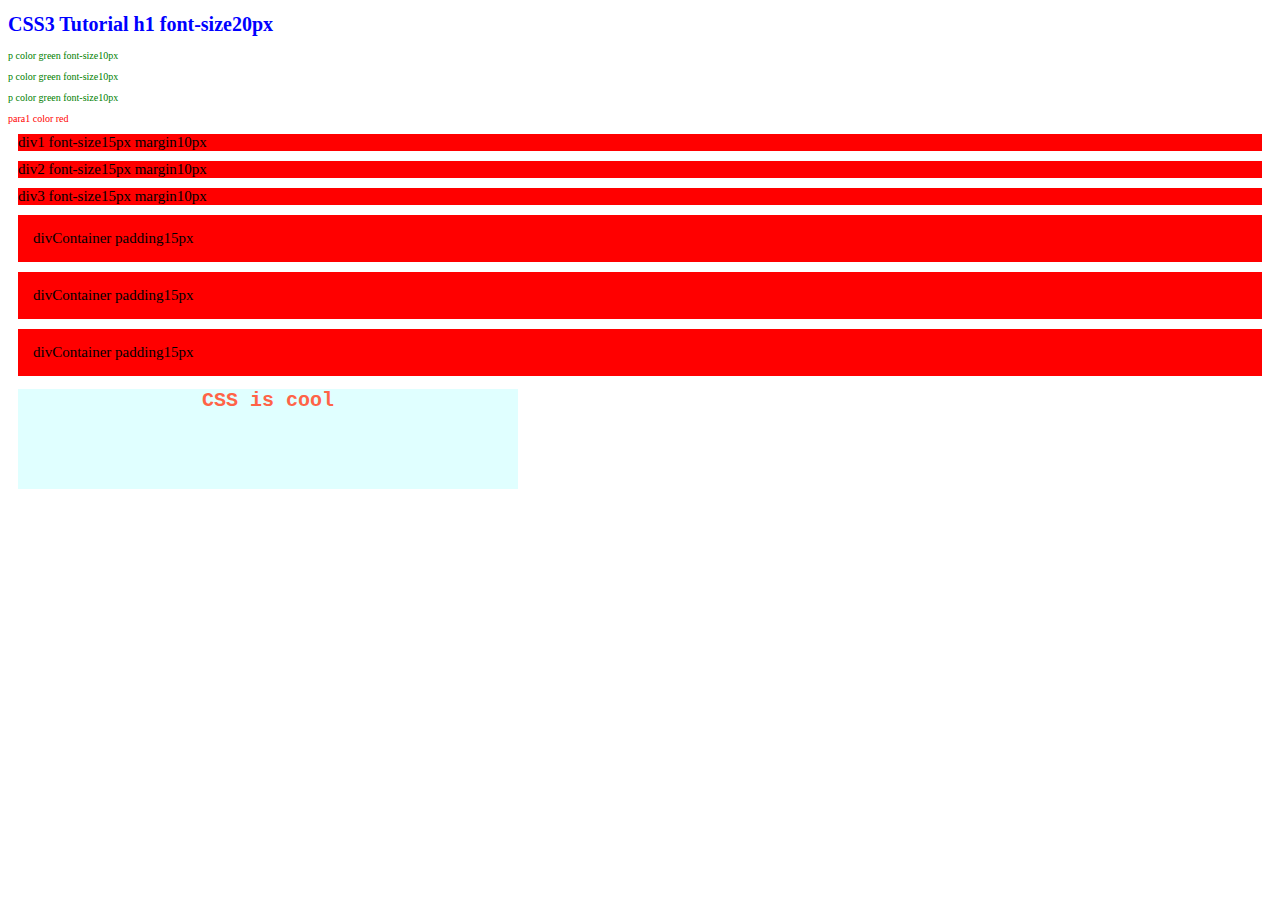
<file: css_tutorial/index.html>
<!DOCTYPE html>
<html>
<head>
  <meta charset="utf-8">
  <title>CSS3 Tutorial</title>
  <link href="style.css" rel="stylesheet">
</head>
<body>
  <h1>CSS3 Tutorial h1 font-size20px</h1>
  <p>p color green font-size10px</p>
  <p>p color green font-size10px</p>
  <p>p color green font-size10px</p>
  <p class="para1">para1 color red</p>
  
  <div>div1 font-size15px margin10px</div>
  <div>div2 font-size15px margin10px</div>
  <div>div3 font-size15px margin10px</div>

  <div class="container">divContainer padding15px</div>
  <div class="container">divContainer padding15px</div>
  <div class="container">divContainer padding15px</div>
  
  <div class="container1">
    <h1 class="heading1">CSS is cool</h1>
  </div>
  
</body>
</html>
</file>
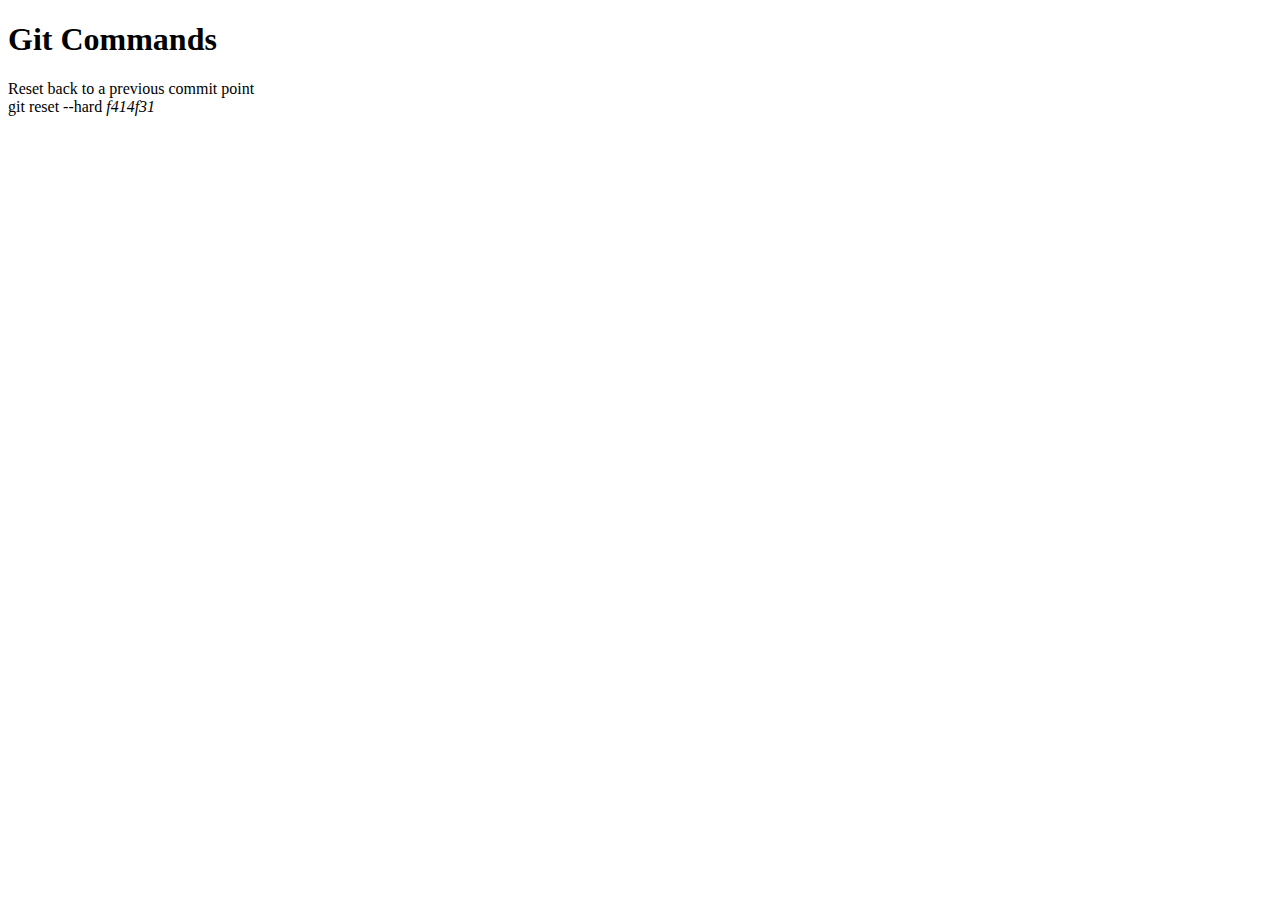
<file: git.html>
<!DOCTYPE html>
<html lang="en">
<head>
    <meta charset="UTF-8">
    <meta name="viewport" content="width=device-width, initial-scale=1.0">
    <title>Document</title>
</head>
<body>
    <h1>Git Commands</h1>

    Reset back to a previous commit point<br>
    git reset --hard <em>f414f31</em>
</body>
</html>
</file>
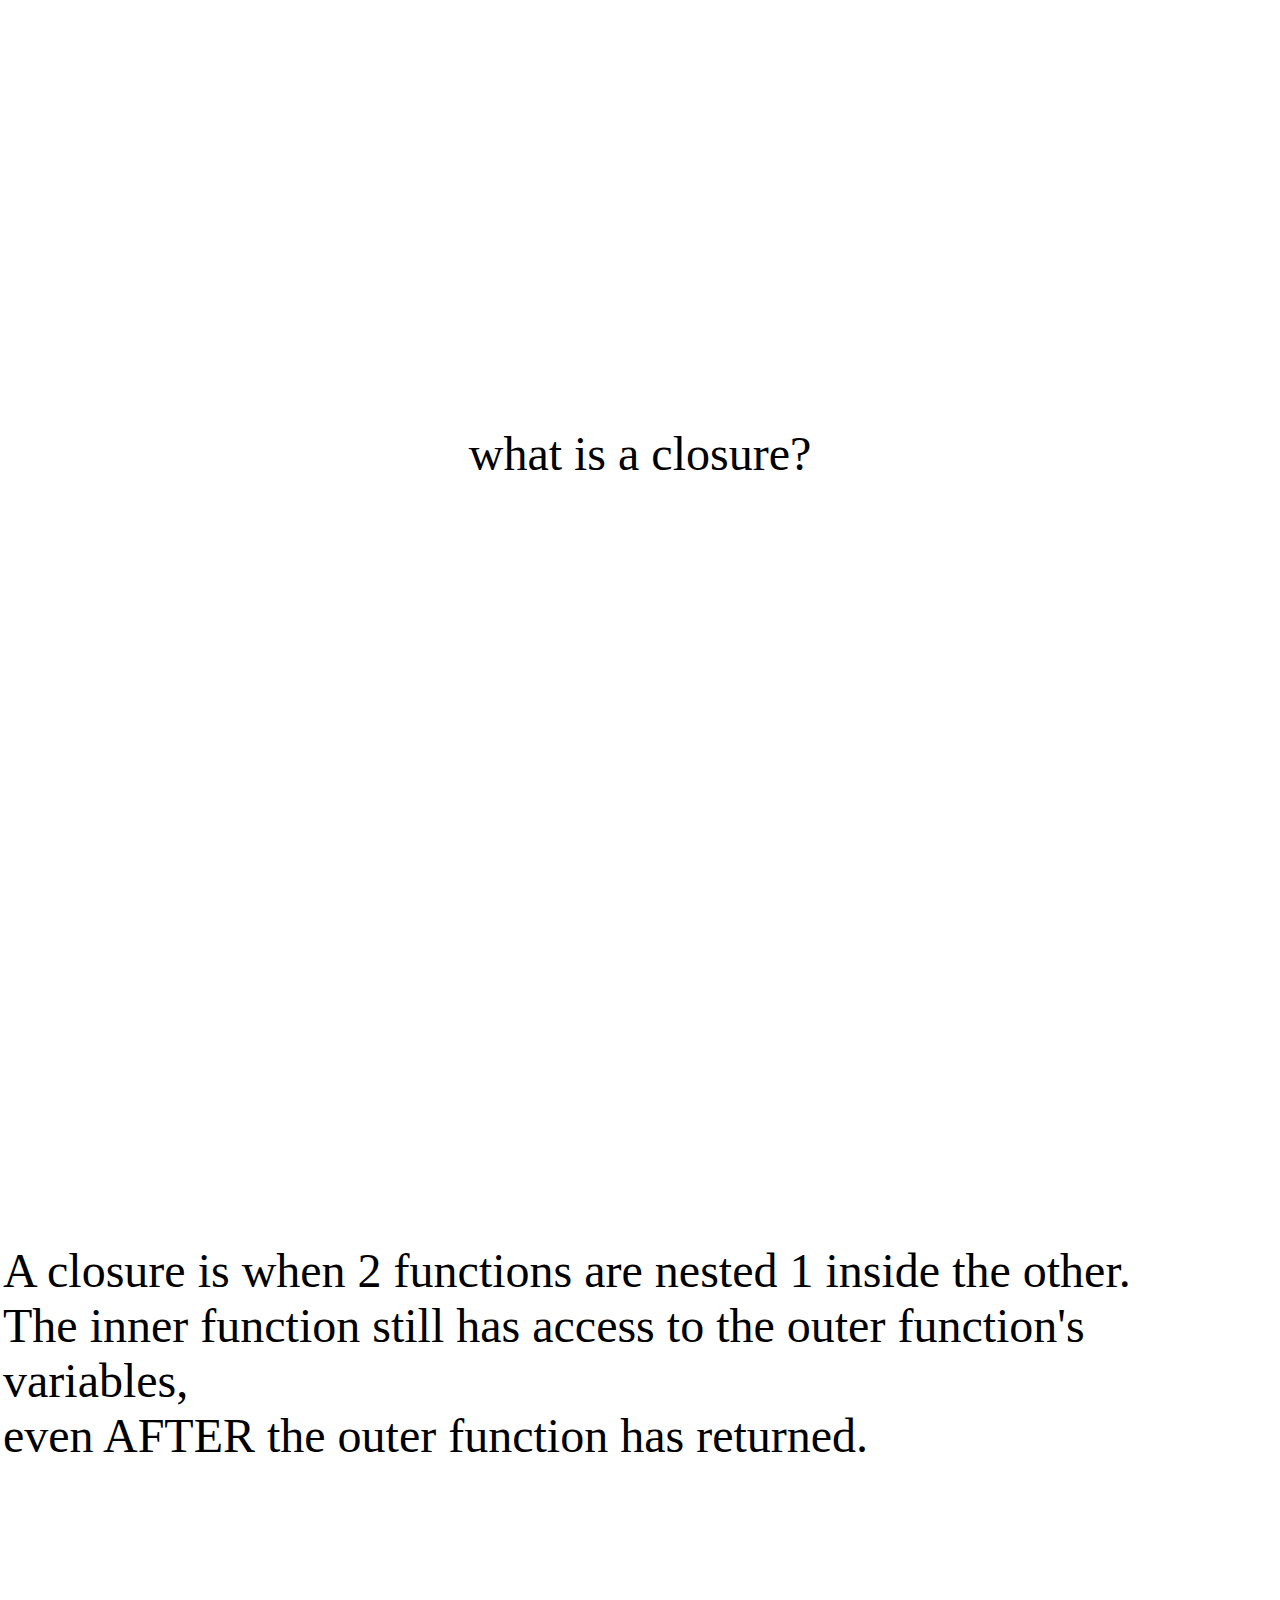
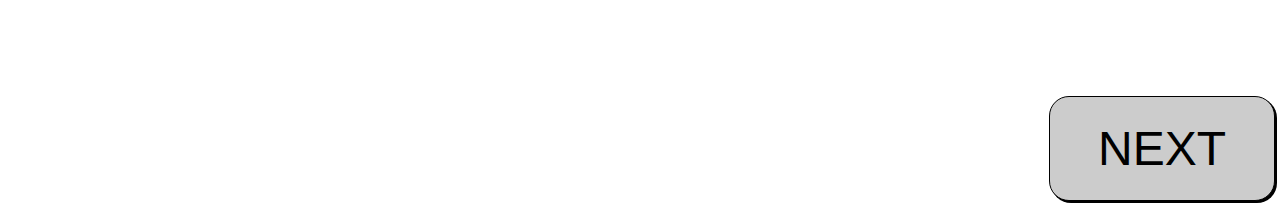
<file: interview-prep.html>
<!DOCTYPE html>
<html lang="en">
<head>
    <meta charset="UTF-8">
    <meta name="viewport" content="width=device-width, initial-scale=1.0">
    <title>Interview Prep</title>
    <link rel="stylesheet" href="style.css">
    <style>
        body{
            position: relative;
        }
        #q, #a{
            height:100vh;
            height:100svh;
            width:100%;
            /* border: 1px solid red; */
            display: grid;
            place-content: center;
        }
        #btn{
            cursor:pointer;
            background: #ccc;
            position: absolute;
            /* top:100vh;
            top:100svh; */
            right:5px;
            bottom:5px;
            font-family: sans-serif;
            border:1px solid black;
            border-radius: 20px;
            display: grid;
            place-content: center;
            box-shadow: 2px 2px;
        }
       
    </style>
</head>
<body>
    <div id="q"></div>
    <div id="a">
    </div>
    <div id="btn">NEXT</div>
    <script src="interviewPrep.js"></script>
    <script>
        window.onunload = ()=>window.scrollTo(0,0)
        console.log(quiz.length)
        let index=Math.floor(Math.random()*quiz.length)
        console.log(index)
        document.querySelector('#q').innerHTML=quiz[index].q
        document.querySelector('#a').innerHTML=quiz[index].a
        document.querySelector('#btn').addEventListener('click',()=>location.reload())
    </script>
</body>
</html>
</file>
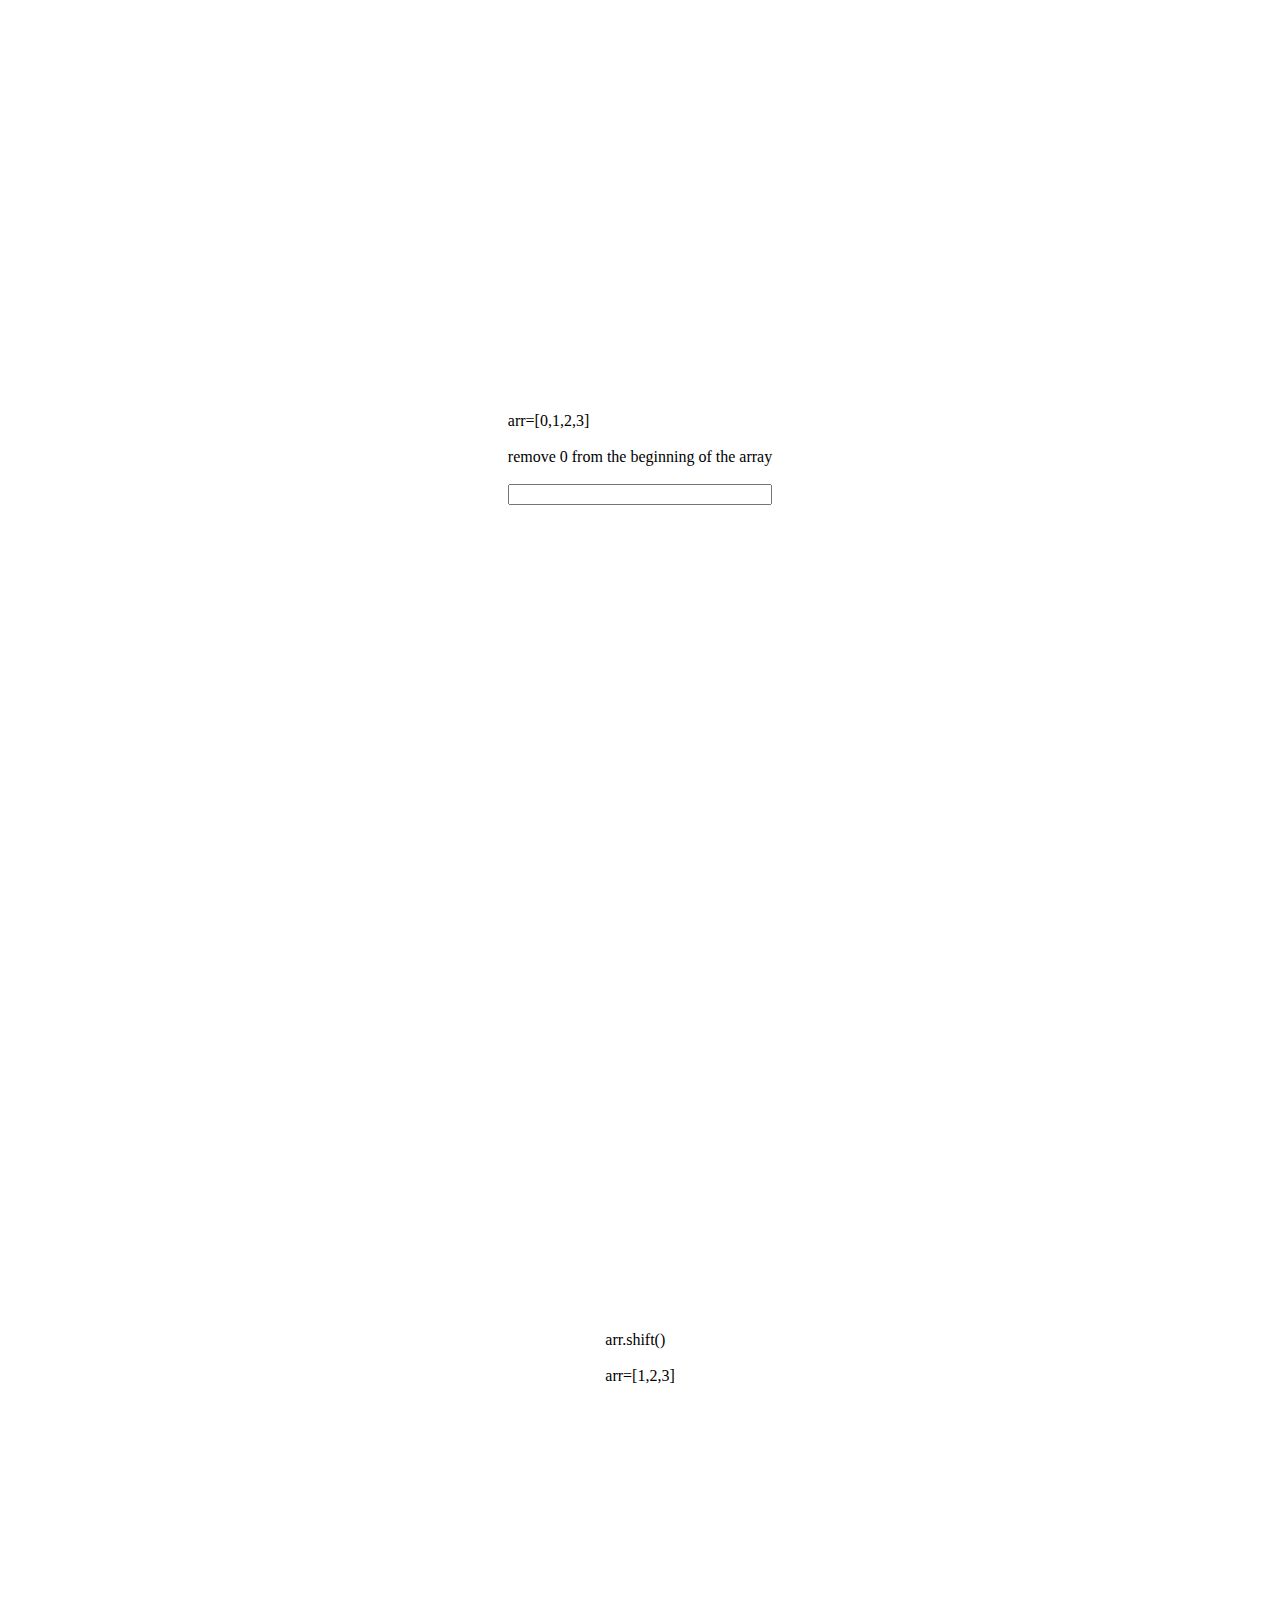
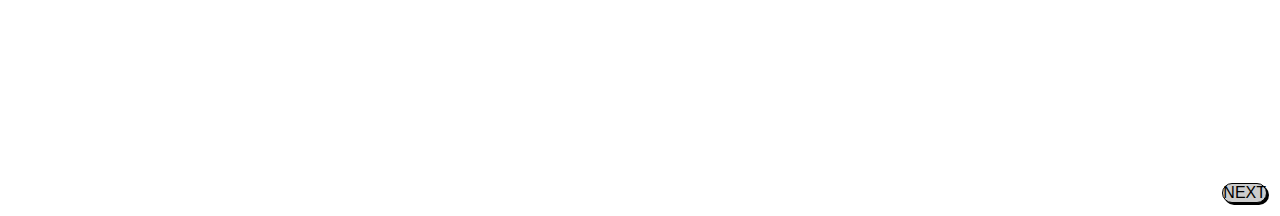
<file: test.html>
<!DOCTYPE html>
<html lang="en">
<head>
    <meta charset="UTF-8">
    <meta name="viewport" content="width=device-width, initial-scale=1.0">
    <title>Interview Prep</title>
    <!-- <link rel="stylesheet" href="style.css"> -->
    <style>
        body{
            position: relative;
        }
        #q, #a{
            height:100vh;
            height:100svh;
            width:100%;
            /* border: 1px solid red; */
            display: grid;
            place-content: center;
        }
        #btn{
            cursor:pointer;
            background: #ccc;
            position: absolute;
            /* top:100vh;
            top:100svh; */
            right:5px;
            bottom:5px;
            font-family: sans-serif;
            border:1px solid black;
            border-radius: 20px;
            display: grid;
            place-content: center;
            box-shadow: 2px 2px;
        }
       
    </style>
</head>
<body>
    <div id="q"></div>
    <div id="a">
    </div>
    <div id="btn">NEXT</div>
    <script src="test.js"></script>
    <script>
        window.onunload = ()=>window.scrollTo(0,0)
        console.log(quiz.length)
        let index=Math.floor(Math.random()*quiz.length)
        console.log(index)
        document.querySelector('#q').innerHTML=quiz[index].q
        document.querySelector('#a').innerHTML=quiz[index].a
        document.querySelector('#btn').addEventListener('click',()=>location.reload())
    </script>
</body>
</html>
</file>
<file: css_tutorial/style.css>
h1{
  font-size:20px;
  color: blue;
}

p{
  color: green;
  font-size:10px;
}

.para1{
  color:red;
}

div{
  margin:10px;
  background-color:red;
  font-size:15px;
}

.container{
  padding:15px;
}

.container1{
  width:500px;
  height:100px;
  background-color:lightcyan;
  text-align:center;
}

.heading1{
  font-family: 'Courier New';
  color:tomato;
}
</file>
<file: style.css>
*{
    box-sizing: border-box;
    margin: 0;
    padding: 0;
}
body{
    padding:3px;
}
#btn{
    padding: 1em 2em;

}
input,textarea{
    padding-left: 2px;
}

@media (min-width:700px){
    body,input,textarea{
        font-size: 3rem;
    }
    #btn{
        padding: 0.5em 1em;

    }
}
</file>
